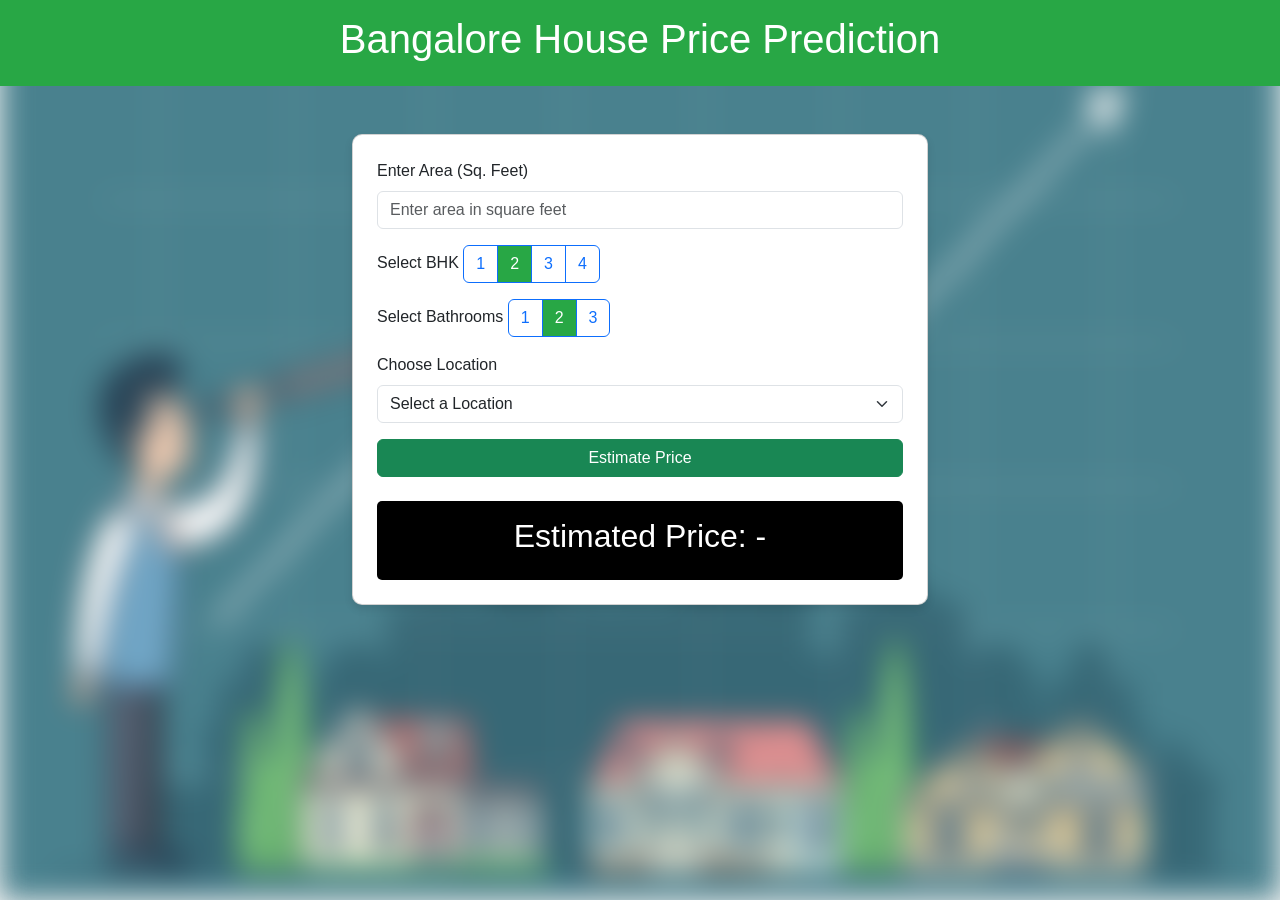
<file: BHP/client/myWebsite/index.html>
<!DOCTYPE html>
<html lang="en">
  <head>
    <meta charset="UTF-8" />
    <meta name="viewport" content="width=device-width, initial-scale=1.0" />
    <title>Bangalore House Price Prediction</title>
    <link
      rel="stylesheet"
      href="https://cdn.jsdelivr.net/npm/bootstrap@5.3.0/dist/css/bootstrap.min.css"
    />
    <link rel="stylesheet" href="styles.css" />
    <script src="https://ajax.googleapis.com/ajax/libs/jquery/3.4.1/jquery.min.js"></script>
    <script defer src="script.js"></script>
  </head>
  <body>
    <div class="img"></div>
    <header class="header">
      <h1 class="text-center">Bangalore House Price Prediction</h1>
    </header>

    <div class="container mt-5">
      <div class="card p-4">
        <form>
          <div class="mb-3">
            <label class="form-label">Enter Area (Sq. Feet)</label>
            <input
              type="number"
              id="uiSqft"
              class="form-control"
              placeholder="Enter area in square feet"
            />
          </div>

          <div class="mb-3">
            <label class="form-label">Select BHK</label>
            <div id="uiBHK" class="btn-group" role="group">
              <input
                type="radio"
                class="btn-check"
                name="uiBHK"
                id="bhk1"
                value="1"
              />
              <label class="btn btn-outline-primary" for="bhk1">1</label>

              <input
                type="radio"
                class="btn-check"
                name="uiBHK"
                id="bhk2"
                value="2"
                checked
              />
              <label class="btn btn-outline-primary" for="bhk2">2</label>

              <input
                type="radio"
                class="btn-check"
                name="uiBHK"
                id="bhk3"
                value="3"
              />
              <label class="btn btn-outline-primary" for="bhk3">3</label>

              <input
                type="radio"
                class="btn-check"
                name="uiBHK"
                id="bhk4"
                value="4"
              />
              <label class="btn btn-outline-primary" for="bhk4">4</label>
            </div>
          </div>

          <div class="mb-3">
            <label class="form-label">Select Bathrooms</label>
            <div id="uiBathrooms" class="btn-group" role="group">
              <input
                type="radio"
                class="btn-check"
                name="uiBathrooms"
                id="bath1"
                value="1"
              />
              <label class="btn btn-outline-primary" for="bath1">1</label>

              <input
                type="radio"
                class="btn-check"
                name="uiBathrooms"
                id="bath2"
                value="2"
                checked
              />
              <label class="btn btn-outline-primary" for="bath2">2</label>

              <input
                type="radio"
                class="btn-check"
                name="uiBathrooms"
                id="bath3"
                value="3"
              />
              <label class="btn btn-outline-primary" for="bath3">3</label>
            </div>
          </div>

          <div class="mb-3">
            <label class="form-label">Choose Location</label>
            <select id="uiLocations" class="form-select">
              <option disabled selected>Select a Location</option>
            </select>
          </div>

          <button
            type="button"
            class="btn btn-success w-100"
            onclick="onClickedEstimatePrice()"
          >
            Estimate Price
          </button>
        </form>

        <div class="result mt-4 p-3 text-center" id="uiEstimatedPrice">
          <h2>Estimated Price: -</h2>
        </div>
      </div>
    </div>
  </body>
</html>
</file>
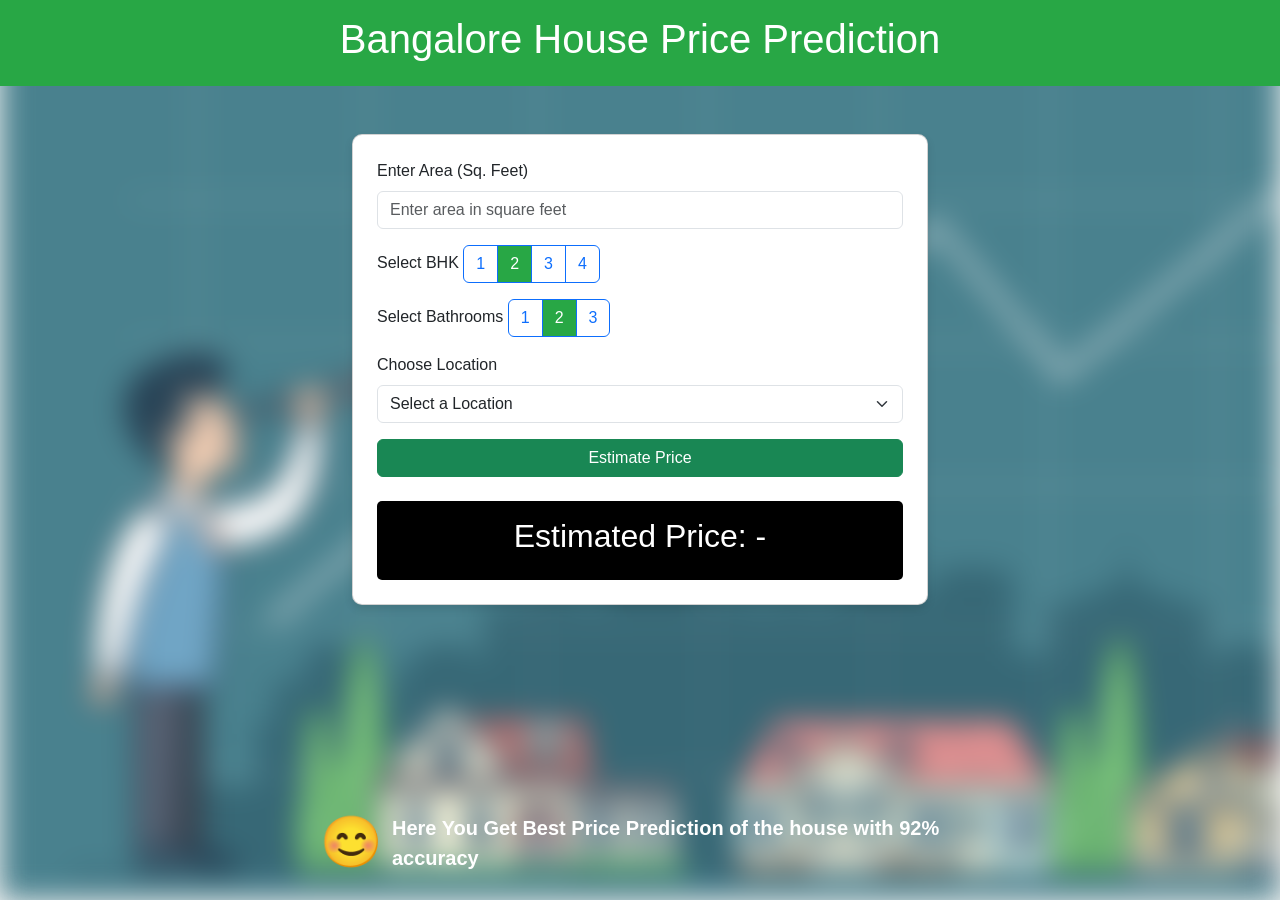
<file: BHP/client/website2.0/index.html>
<!DOCTYPE html>
<html lang="en">
  <head>
    <meta charset="UTF-8" />
    <meta name="viewport" content="width=device-width, initial-scale=1.0" />
    <title>Bangalore House Price Prediction</title>
    <link
      rel="stylesheet"
      href="https://cdn.jsdelivr.net/npm/bootstrap@5.3.0/dist/css/bootstrap.min.css"
    />
    <link rel="stylesheet" href="styles.css" />
    <script src="https://ajax.googleapis.com/ajax/libs/jquery/3.4.1/jquery.min.js"></script>
    <script defer src="script.js"></script>
  </head>
  <body>
    <div class="img"></div>
    <header class="header fade-in">
      <h1 class="text-center">Bangalore House Price Prediction</h1>
    </header>

    <div class="container mt-5">
      <div class="card p-4 slide-up">
        <form>
          <div class="mb-3">
            <label class="form-label">Enter Area (Sq. Feet)</label>
            <input
              type="number"
              id="uiSqft"
              class="form-control input-animate"
              placeholder="Enter area in square feet"
            />
          </div>

          <div class="mb-3">
            <label class="form-label">Select BHK</label>
            <div id="uiBHK" class="btn-group animate-btns" role="group">
              <input
                type="radio"
                class="btn-check"
                name="uiBHK"
                id="bhk1"
                value="1"
              />
              <label class="btn btn-outline-primary" for="bhk1">1</label>

              <input
                type="radio"
                class="btn-check"
                name="uiBHK"
                id="bhk2"
                value="2"
                checked
              />
              <label class="btn btn-outline-primary" for="bhk2">2</label>

              <input
                type="radio"
                class="btn-check"
                name="uiBHK"
                id="bhk3"
                value="3"
              />
              <label class="btn btn-outline-primary" for="bhk3">3</label>

              <input
                type="radio"
                class="btn-check"
                name="uiBHK"
                id="bhk4"
                value="4"
              />
              <label class="btn btn-outline-primary" for="bhk4">4</label>
            </div>
          </div>

          <div class="mb-3">
            <label class="form-label">Select Bathrooms</label>
            <div id="uiBathrooms" class="btn-group animate-btns" role="group">
              <input
                type="radio"
                class="btn-check"
                name="uiBathrooms"
                id="bath1"
                value="1"
              />
              <label class="btn btn-outline-primary" for="bath1">1</label>

              <input
                type="radio"
                class="btn-check"
                name="uiBathrooms"
                id="bath2"
                value="2"
                checked
              />
              <label class="btn btn-outline-primary" for="bath2">2</label>

              <input
                type="radio"
                class="btn-check"
                name="uiBathrooms"
                id="bath3"
                value="3"
              />
              <label class="btn btn-outline-primary" for="bath3">3</label>
            </div>
          </div>

          <div class="mb-3">
            <label class="form-label">Choose Location</label>
            <select id="uiLocations" class="form-select input-animate">
              <option disabled selected>Select a Location</option>
            </select>
          </div>

          <button
            type="button"
            class="btn btn-success w-100 btn-animate"
            onclick="onClickedEstimatePrice()"
          >
            Estimate Price
          </button>
        </form>

        <div class="result mt-4 p-3 text-center fade-in" id="uiEstimatedPrice">
          <h2>Estimated Price: -</h2>
        </div>
      </div>
    </div>
    <!-- Smiley and Flickering Text at the Bottom -->
    <div class="bottom-container">
      <div class="smiley">😊</div>
      <div class="flicker-text">
        Here You Get Best Price Prediction of the house with 92% accuracy
      </div>
    </div>
  </body>
</html>
</file>
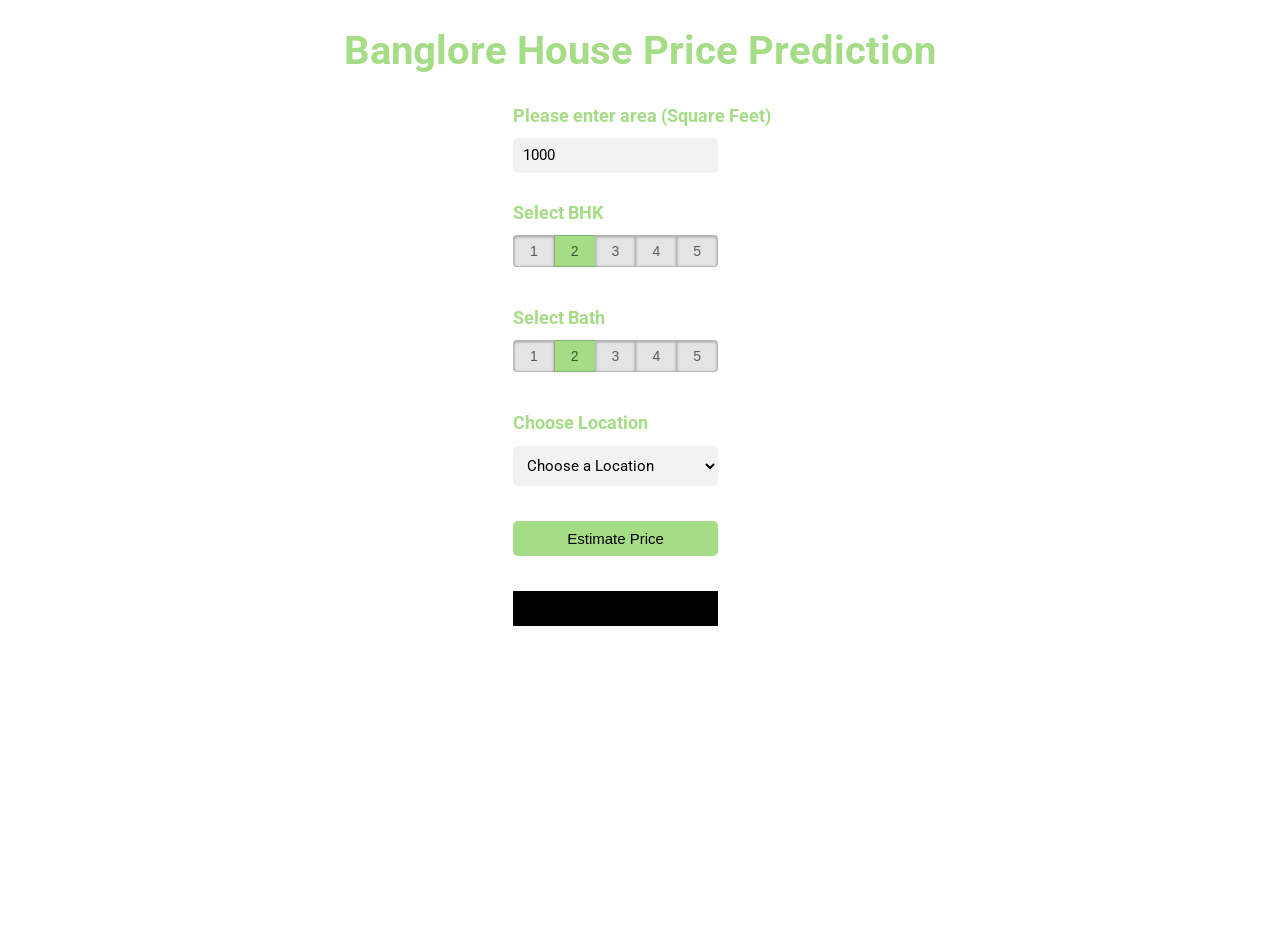
<file: BHP/client/app.html>
<!DOCTYPE html>
<html>
<head>
    <title>Banglore Home Price Prediction</title>
    <script src="https://ajax.googleapis.com/ajax/libs/jquery/3.4.1/jquery.min.js"></script>
    <script src="app.js"></script>
	<link rel="stylesheet" href="app.css">
</head>
<body>
<div class="img"></div>
<h1>Banglore House Price Prediction</h1>
<form class="form">
	<h2>Please enter area (Square Feet)</h2>
    <input class="area"  type="text" id="uiSqft" class="floatLabel" name="Squareft" value="1000">
	<h2>Select BHK</h2>
	<div class="switch-field">
		<input type="radio" id="radio-bhk-1" name="uiBHK" value="1"/>
		<label for="radio-bhk-1">1</label>
		<input type="radio" id="radio-bhk-2" name="uiBHK" value="2" checked/>
		<label for="radio-bhk-2">2</label>
		<input type="radio" id="radio-bhk-3" name="uiBHK" value="3"/>
		<label for="radio-bhk-3">3</label>
		<input type="radio" id="radio-bhk-4" name="uiBHK" value="4"/>
		<label for="radio-bhk-4">4</label>
		<input type="radio" id="radio-bhk-5" name="uiBHK" value="5"/>
		<label for="radio-bhk-5">5</label>
	</div>
	</form>
<form class="form">
	<h2>Select Bath</h2>
	<div class="switch-field">
		<input type="radio" id="radio-bath-1" name="uiBathrooms" value="1"/>
		<label for="radio-bath-1">1</label>
		<input type="radio" id="radio-bath-2" name="uiBathrooms" value="2" checked/>
		<label for="radio-bath-2">2</label>
		<input type="radio" id="radio-bath-3" name="uiBathrooms" value="3"/>
		<label for="radio-bath-3">3</label>
		<input type="radio" id="radio-bath-4" name="uiBathrooms" value="4"/>
		<label for="radio-bath-4">4</label>
		<input type="radio" id="radio-bath-5" name="uiBathrooms" value="5"/>
		<label for="radio-bath-5">5</label>
	</div>
		<h2>Choose Location</h2>
	<div>
  <select class="location" name="" id="uiLocations">
    <option value="" disabled="disabled" selected="selected">Choose a Location</option>
		<option>Electronic City</option>
        <option>Rajaji Nagar</option>
  </select>
</div>
	<button class="submit" onclick="onClickedEstimatePrice()" type="button">Estimate Price</button>
	<div id="uiEstimatedPrice" class="result">	<h2></h2> </div>
</body>
</html>
</file>
<file: BHP/client/myWebsite/styles.css>
body {
  font-family: "Roboto", sans-serif;
  background: #f4f4f4;
}

.header {
  background: #28a745;
  color: white;
  padding: 15px;
  text-align: center;
  font-size: 28px;
}

.container {
  max-width: 600px;
  margin: auto;
}

.card {
  background: white;
  border-radius: 10px;
  box-shadow: 0 4px 8px rgba(0, 0, 0, 0.1);
}

.btn-check:checked + .btn {
  background-color: #28a745;
  color: white;
}

.result {
  background: black;
  color: white;
  font-size: 20px;
  border-radius: 5px;
}
.img {
  background: url("house.png");
  background-repeat: no-repeat;
  background-size: auto;
  background-size: 100% 100%;
  -webkit-filter: blur(5px);
  -moz-filter: blur(5px);
  -o-filter: blur(5px);
  -ms-filter: blur(5px);
  filter: blur(15px);
  position: fixed;
  width: 100%;
  height: 100%;
  top: 0;
  left: 0;
  z-index: -1;
}
</file>
<file: BHP/client/website2.0/styles.css>
body {
  font-family: "Roboto", sans-serif;
  background: #f4f4f4;
  margin: 0;
  padding: 0;
  overflow-x: hidden;
}

.header {
  background: #28a745;
  color: white;
  padding: 15px;
  text-align: center;
  font-size: 28px;
  animation: fadeIn 1s ease-in-out;
}

.container {
  max-width: 600px;
  margin: auto;
}

.card {
  background: white;
  border-radius: 10px;
  box-shadow: 0 4px 8px rgba(0, 0, 0, 0.1);
  animation: slideUp 1s ease-in-out;
}

.btn-check:checked + .btn {
  background-color: #28a745;
  color: white;
}

.btn-animate {
  transition: transform 0.2s;
}

.btn-animate:hover {
  transform: scale(1.05);
}

.input-animate {
  transition: all 0.3s;
}

.input-animate:focus {
  transform: scale(1.02);
  box-shadow: 0 0 10px rgba(40, 167, 69, 0.5);
}

.result {
  background: black;
  color: white;
  font-size: 20px;
  border-radius: 5px;
  padding: 10px;
  animation: fadeIn 1s ease-in-out;
}

.img {
  background: url("house.png");
  background-repeat: no-repeat;
  background-size: cover;
  filter: blur(15px);
  position: fixed;
  width: 100%;
  height: 100%;
  top: 0;
  left: 0;
  z-index: -1;
}

@keyframes fadeIn {
  from {
    opacity: 0;
  }
  to {
    opacity: 1;
  }
}

@keyframes slideUp {
  from {
    transform: translateY(20px);
    opacity: 0;
  }
  to {
    transform: translateY(0);
    opacity: 1;
  }
}
.houses-container {
  position: fixed;
  top: 50%;
  width: 100%;
  display: flex;
  justify-content: space-between;
  transform: translateY(-50%);
  pointer-events: none;
}

.house {
  width: 100px;
  height: auto;
  animation: floatHouse 3s infinite alternate ease-in-out;
}
/* Container for text and smiley */
.bottom-container {
  position: fixed;
  bottom: 20px;
  left: 50%;
  transform: translateX(-50%);
  display: flex;
  align-items: center;
  gap: 10px;
}

/* Smiley Animation */
.smiley {
  font-size: 50px;
  animation: bounce 1.5s infinite ease-in-out;
}

/* Flickering Text Animation */
.flicker-text {
  font-size: 20px;
  font-weight: bold;
  color: #ffffff;
  animation: flicker 1.5s infinite alternate;
}

/* Keyframes for bouncing smiley */
@keyframes bounce {
  0%,
  100% {
    transform: translateY(0);
  }
  50% {
    transform: translateY(-10px);
  }
}

/* Keyframes for flickering text */
@keyframes flicker {
  0% {
    opacity: 1;
  }
  50% {
    opacity: 0.5;
  }
  100% {
    opacity: 1;
  }
}
</file>
<file: BHP/client/app.css>
@import url(https://fonts.googleapis.com/css?family=Roboto:300);

h1 {
  text-align: center;
  color: #a5dc86;
  font-weight: bold;
  font-family: "Roboto", sans-serif;
  font-size: 40px;
}
h2 {
  color: #a5dc86;
  font-weight: bold;
  font-family: "Roboto", sans-serif;
  font-size: 30px;
}
.switch-field {
  display: flex;
  margin-bottom: 36px;
  overflow: hidden;
}

.switch-field input {
  position: absolute !important;
  clip: rect(0, 0, 0, 0);
  height: 1px;
  width: 1px;
  border: 0;
  overflow: hidden;
}

.switch-field label {
  background-color: #e4e4e4;
  color: rgba(0, 0, 0, 0.6);
  font-size: 14px;
  line-height: 1;
  text-align: center;
  padding: 8px 16px;
  margin-right: -1px;
  border: 1px solid rgba(0, 0, 0, 0.2);
  box-shadow: inset 0 1px 3px rgba(0, 0, 0, 0.3), 0 1px rgba(255, 255, 255, 0.1);
  transition: all 0.1s ease-in-out;
}

.switch-field label:hover {
  cursor: pointer;
}

.switch-field input:checked + label {
  background-color: #a5dc86;
  box-shadow: none;
}

.switch-field label:first-of-type {
  border-radius: 4px 0 0 4px;
}

.switch-field label:last-of-type {
  border-radius: 0 4px 4px 0;
}

.form {
  max-width: 270px;
  font-family: "Lucida Grande", Tahoma, Verdana, sans-serif;
  font-weight: normal;
  line-height: 1.625;
  margin: 8px auto;
  padding-left: 16px;
  z-index: 2;
}

h2 {
  font-size: 18px;
  margin-bottom: 8px;
}
.area {
  font-family: "Roboto", sans-serif;
  outline: 0;
  background: #f2f2f2;
  width: 76%;
  border: 0;
  margin: 0 0 10px;
  padding: 10px;
  box-sizing: border-box;
  font-size: 15px;
  height: 35px;
  border-radius: 5px;
}

.location {
  font-family: "Roboto", sans-serif;
  outline: 0;
  background: #f2f2f2;
  width: 76%;
  border: 0;
  margin: 0 0 10px;
  padding: 10px;
  box-sizing: border-box;
  font-size: 15px;
  height: 40px;
  border-radius: 5px;
}

.submit {
  background: #a5dc86;
  width: 76%;
  border: 0;
  margin: 25px 0 10px;
  box-sizing: border-box;
  font-size: 15px;
  height: 35px;
  text-align: center;
  border-radius: 5px;
}

.result {
  background: black;
  width: 76%;
  border: 0;
  margin: 25px 0 10px;
  box-sizing: border-box;
  font-size: 15px;
  height: 35px;
  text-align: center;
}

.img {
  background: url("https://media.licdn.com/dms/image/v2/D5612AQGuReD18aX3bw/article-cover_image-shrink_720_1280/article-cover_image-shrink_720_1280/0/1695299760940?e=2147483647&v=beta&t=6fwZXqhozOc-y1eUxeVCpR7aRHSn2gnKCN26hawYqBY");
  background-repeat: no-repeat;
  background-size: auto;
  background-size: 100% 100%;
  -webkit-filter: blur(5px);
  -moz-filter: blur(5px);
  -o-filter: blur(5px);
  -ms-filter: blur(5px);
  filter: blur(15px);
  position: fixed;
  width: 100%;
  height: 100%;
  top: 0;
  left: 0;
  z-index: -1;
}

body,
html {
  height: 100%;
}
</file>
